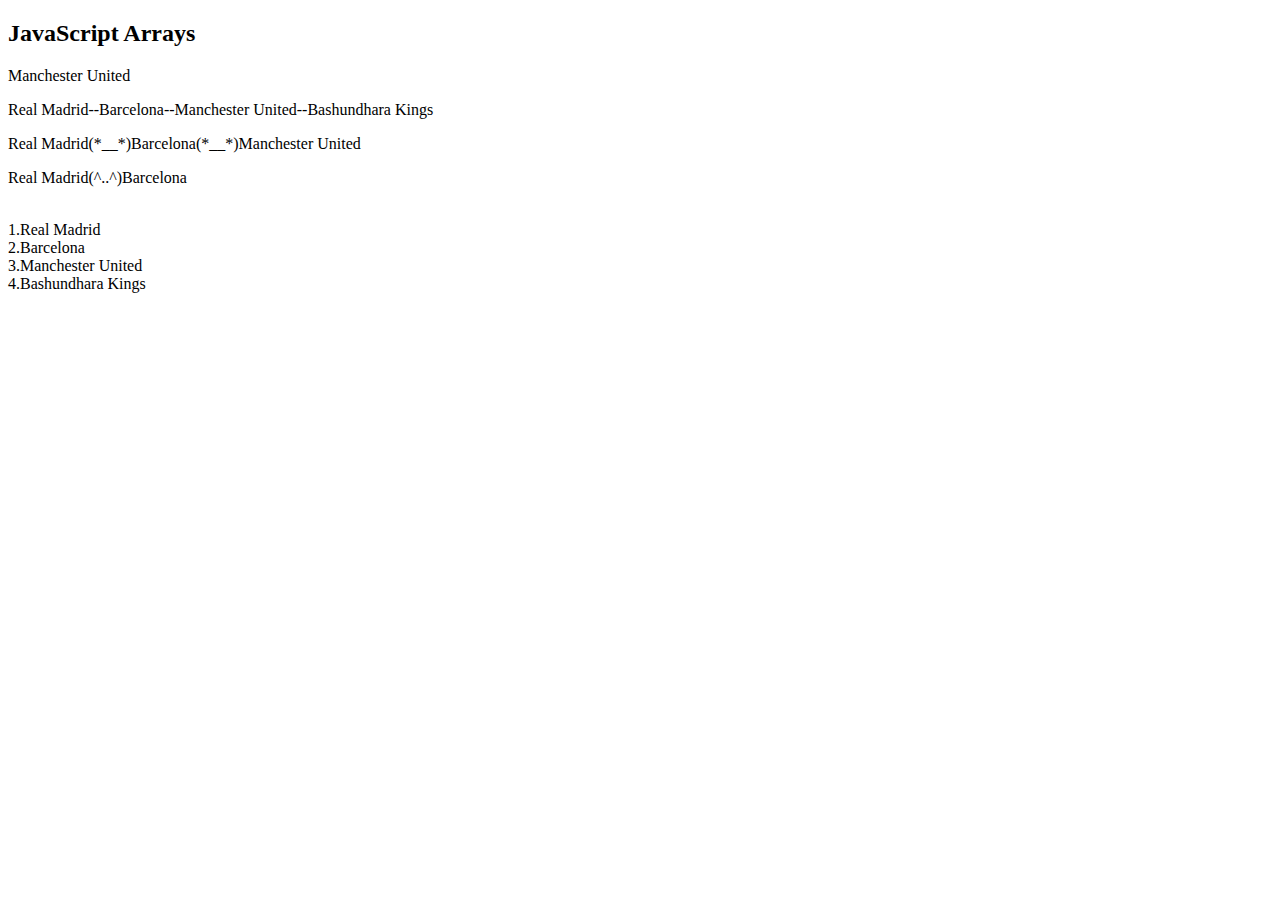
<file: index.html>
<!DOCTYPE html>
<html lang="en">
  <head>
    <title>Document</title>
  </head>
  <body>
    <h2>JavaScript Arrays</h2>
    <p id="demo"></p>

    <p id="myjoin"></p>
    <p id="myfirstpop"></p>
    <p id="mysecondpop"></p>

    <script>
      var clubs = [
        "Real Madrid",
        "Barcelona",
        "Manchester United",
        "Bashundhara Kings",
      ];

      document.getElementById("demo").innerHTML = clubs[2];

      for (i = 0; i < clubs.length; i++) {
        document.write(`<br>${i + 1}.${clubs[i]}`);
      }

      document.getElementById("myjoin").innerHTML = clubs.join("--");

      clubs.pop();
      document.getElementById("myfirstpop").innerHTML = clubs.join("(*__*)");

      clubs.pop();
      document.getElementById("mysecondpop").innerHTML = clubs.join("(^..^)");
    </script>
  </body>
</html>
</file>
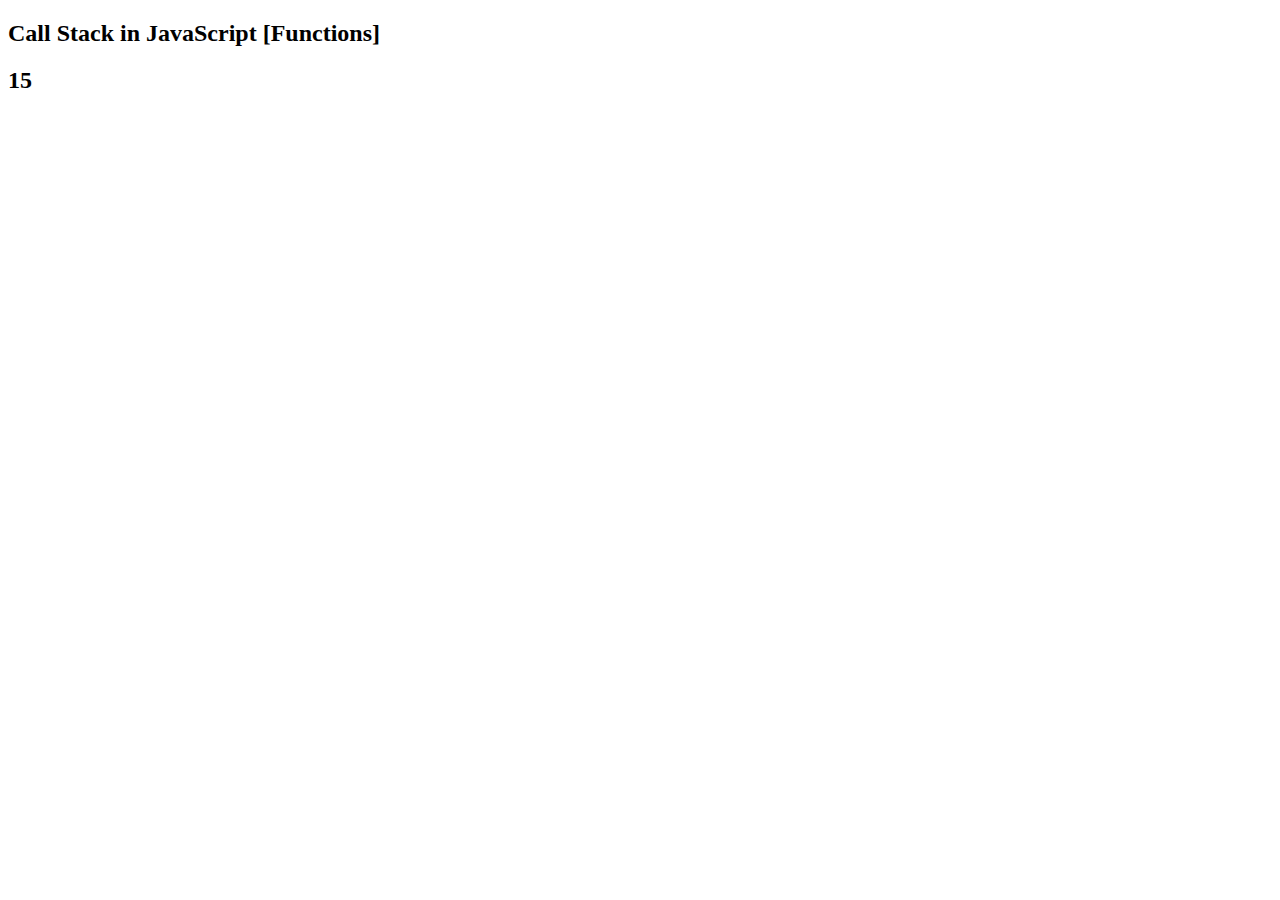
<file: callstack.html>
<!DOCTYPE html>
<html lang="en">
  <head>
    <title>Document</title>
  </head>
  <body>
    <h2>Call Stack in JavaScript [Functions]</h2>

    <h2 id="demo"></h2>

    <script>
      function add(a, b) {
        return a + b;
      }

      function average(a, b) {
        return add(a, b) / 2;
      }

      var result = average(10, 20);

      document.getElementById("demo").innerHTML = result;
    </script>
  </body>
</html>
</file>
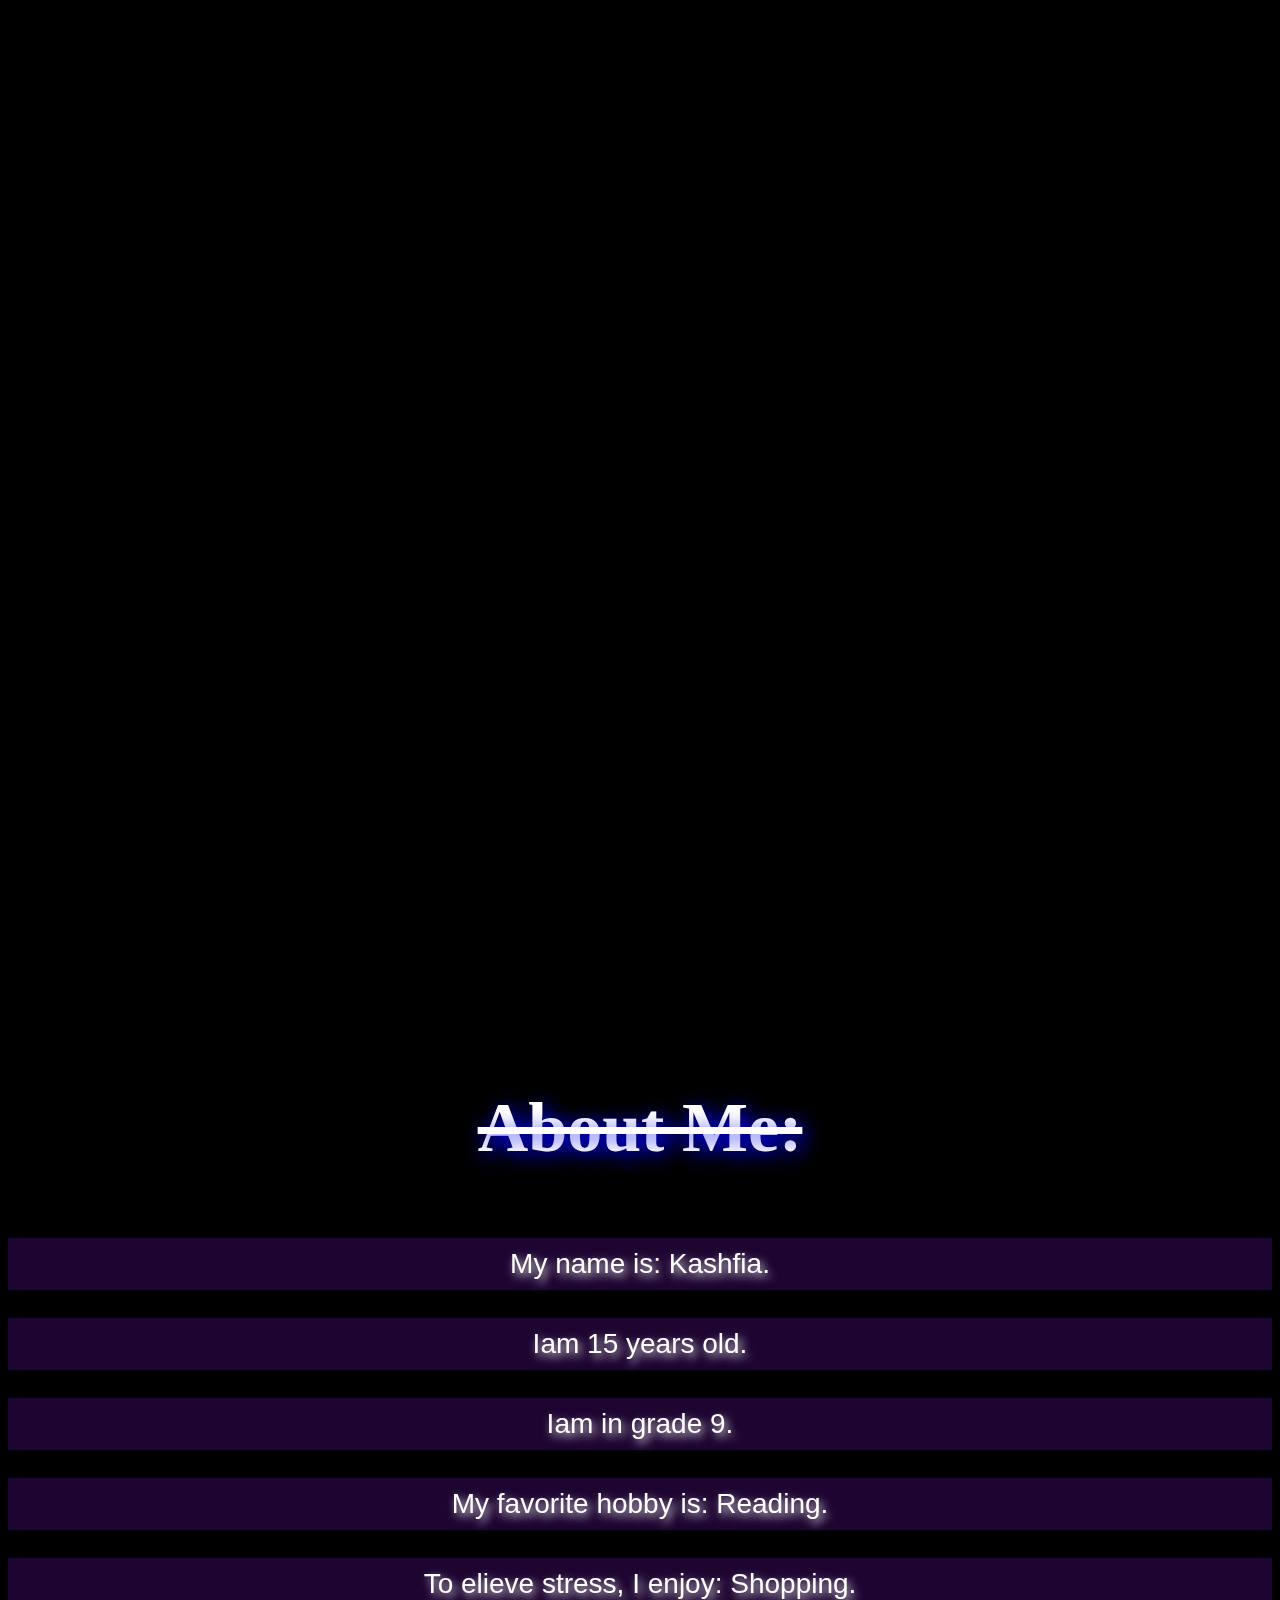
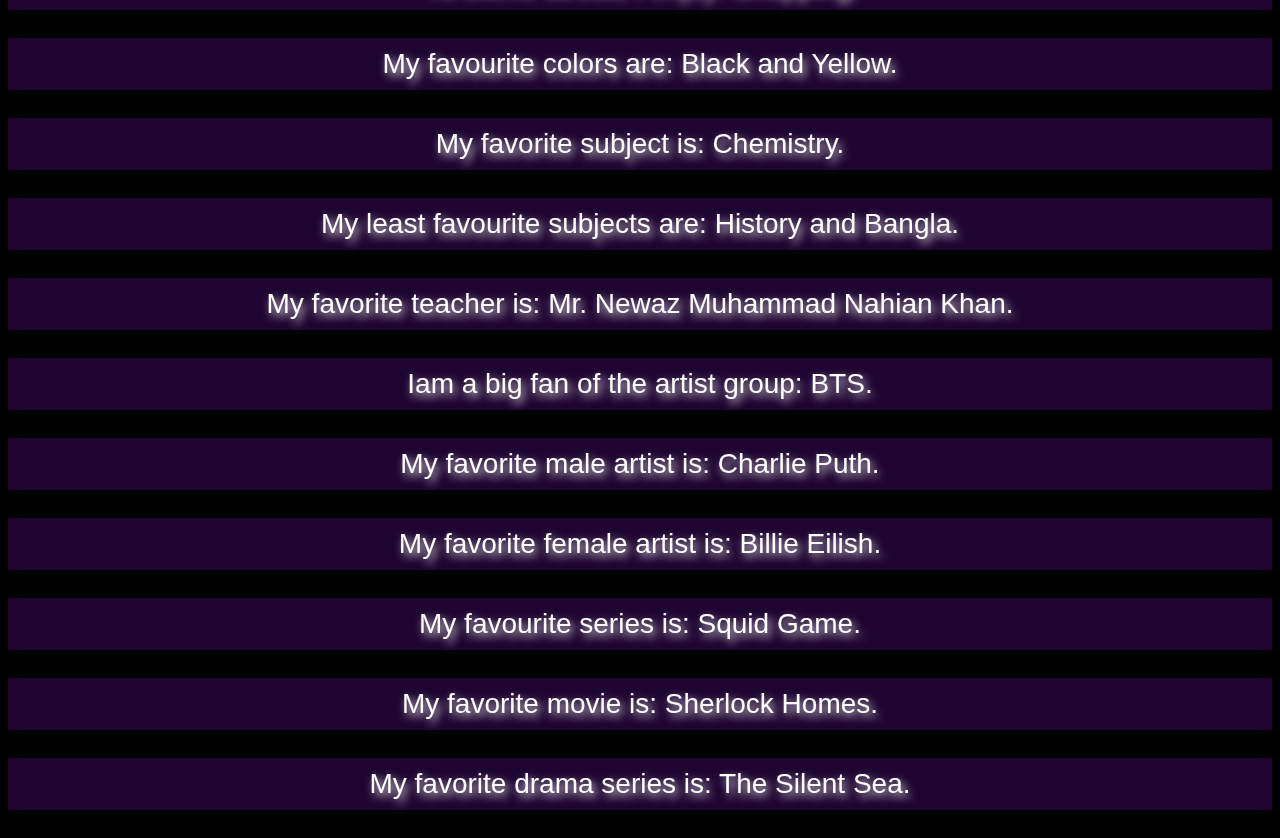
<file: structure.html>
<!DOCTYPE html>
<html lang="en">
  <head>
    <title>Document</title>
    <link rel="stylesheet" href="styles.css" />
  </head>
  <body>
    <h2></h2>
    <div class="main">
  <h1 class="metal">
    JavaScript Objects Data Structure and Array
    <span class="texture"></span>   
</div>

    <h3>About Me:</h3>

    <p id="one"></p>
    <p id="two"></p>
    <p id="three"></p>
    <p id="four"></p>
    <p id="five"></p>
    <p id="six"></p>
    <p id="seven"></p>
    <p id="eight"></p>
    <p id="nine"></p>
    <p id="ten"></p>
    <p id="eleven"></p>
    <p id="twelve"></p>
    <p id="thirteen"></p>
    <p id="fourteen"></p>
    <p id="fiveteen"></p>

    <script>
      var student = {
        name: "Kashfia",
        age: "15",
        grade: "9",
        hobby: "Reading",
        stress_reliever: "Shopping",
        fav_color: ["Black", "Yellow"],
        fav_subject: "Chemistry",
        least_fav_subject: ["History", "Bangla"],
        fav_teacher: "Mr. Newaz Muhammad Nahian Khan",
        fav_artist_group: "BTS",
        fav_artist_male: "Charlie Puth",
        fav_artist_female: "Billie Eilish",
        fav_series: "Squid Game",
        fav_movie: "Sherlock Homes",
        fav_web_series: "The Silent Sea",
      };
      document.getElementById("one").innerHTML =
        "My name is: " + student.name + ".";
      document.getElementById("two").innerHTML =
        "Iam " + student.age + " years old.";
      document.getElementById("three").innerHTML =
        "Iam in grade " + student.grade + ".";
      document.getElementById("four").innerHTML =
        "My favorite hobby is:  " + student.hobby + ".";
      document.getElementById("five").innerHTML =
        "To elieve stress, I enjoy: " + student.stress_reliever + ".";
      document.getElementById("six").innerHTML =
        "My favourite colors are: " + student.fav_color.join(" and ") + ".";
      document.getElementById("seven").innerHTML =
        "My favorite subject is: " + student.fav_subject + ".";
      document.getElementById("eight").innerHTML =
        "My least favourite subjects are: " +
        student.least_fav_subject.join(" and ") +
        ".";
      document.getElementById("nine").innerHTML =
        "My favorite teacher is: " + student.fav_teacher + ".";
      document.getElementById("ten").innerHTML =
        "Iam a big fan of the artist group: " + student.fav_artist_group + ".";
      document.getElementById("eleven").innerHTML =
        "My favorite male artist is: " + student.fav_artist_male + ".";
      document.getElementById("twelve").innerHTML =
        "My favorite female artist is: " + student.fav_artist_female + ".";
      document.getElementById("thirteen").innerHTML =
        "My favourite series is: " + student.fav_series + ".";
      document.getElementById("fourteen").innerHTML =
        "My favorite movie is: " + student.fav_movie + ".";
      document.getElementById("fiveteen").innerHTML =
        "My favorite drama series is: " + student.fav_web_series + ".";
    </script>
  </body>
</html>
</file>
<file: styles.css>
body {
  --metal-tex: url(https://images.unsplash.com/photo-1501166222995-ff31c7e93cef?crop=entropy&cs=tinysrgb&fm=jpg&ixid=MnwzMjM4NDZ8MHwxfHJhbmRvbXx8fHx8fHx8fDE2NTcyMDc2NzU&ixlib=rb-1.2.1&q=80);

  background: black;
  color: white;
  font-family: system-ui, sans-serif;
}

a {
  color: skyblue;
  font-weight: bold;
}

.main {
  margin: 40px auto;
  display: flex;
  flex-direction: column;
  justify-content: center;
  align-items: center;
}

.metal {
  position: relative;
  margin: 15vh auto;
  color: transparent;
  font-family: impact, sans-serif;
  font-size: 12vw;
  margin-left: 100px;
  letter-spacing: 0.05em;
  background-image: var(--metal-tex);
  background-size: cover;
  background-clip: text;
  -webkit-background-clip: text;
}

.texture,
.texture::after {
  position: absolute;
  left: 0;
  top: 0;
  width: 100%;
  height: 100%;
}

.texture {
  background-image: linear-gradient(to bottom, blue, white 50%, red 65%, white);
  background-attachment: fixed;
  mix-blend-mode: color-dodge;
}

.texture::after {
  content: "";
  background-image: var(--metal-tex);
  background-size: cover;
  filter: saturate(0) brightness(0.8) contrast(4);
  mix-blend-mode: multiply;
}

h3 {
  font-size: 70px;
  font-family: "cursive";
  text-shadow: 4px 4px 20px blue;
  text-decoration: line-through;
  text-align: center;
}
p {
  text-align: center;
  font-size: 28px;
  font-family: "Segoe UI", Tahoma, Verdana, sans-serif;
  text-shadow: 3px 4px 10px white;
  padding: 10px;
  background-color: rgba(149, 20, 255, 0.193);
}
</file>
